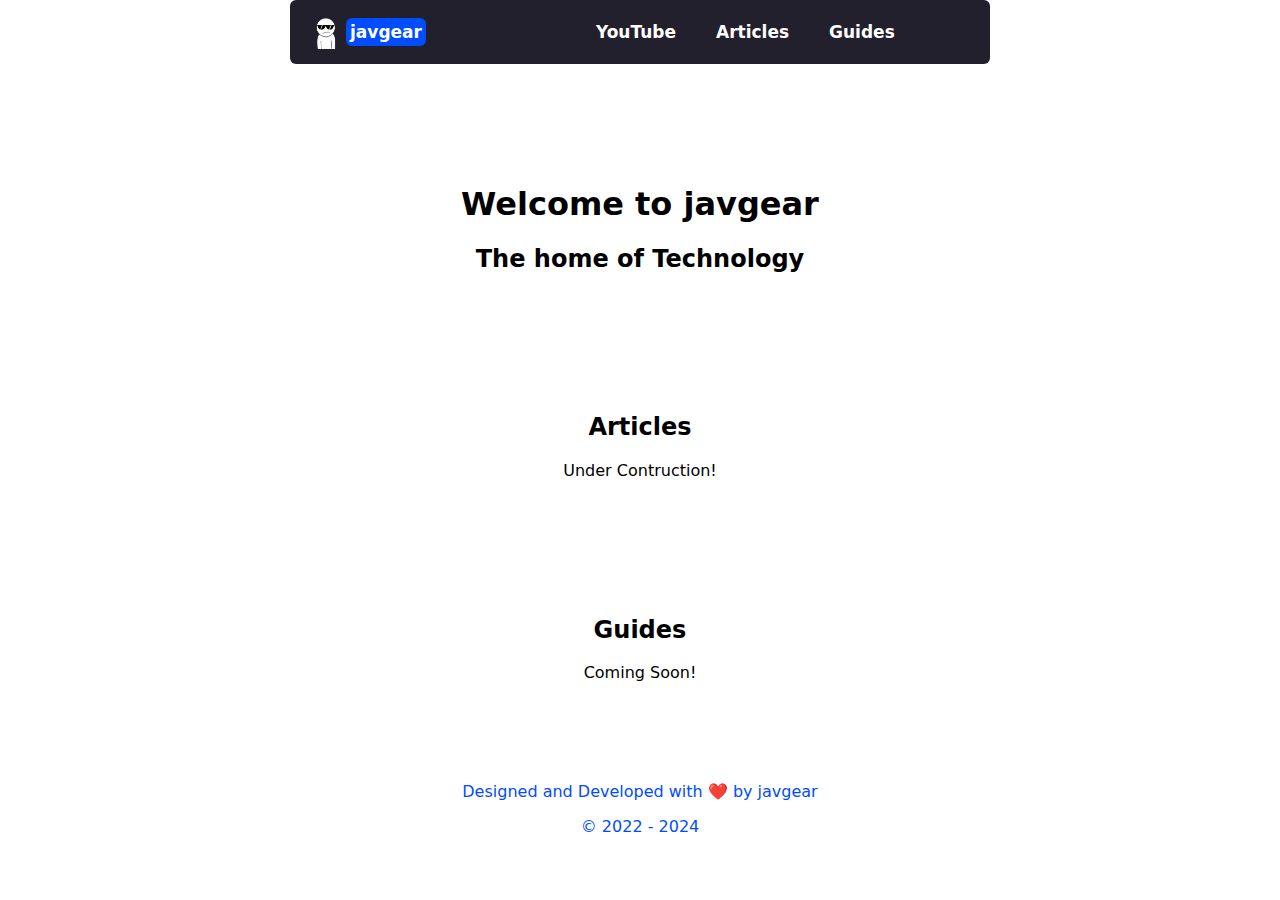
<file: index.html>
<!doctype html>
<html lang="en-US">

<head>
  <title>javgear</title>
  <meta charset="utf-8" />
  <meta name="viewport" content="width=device-width, initial-scale=1.0" />
  <meta name="author" content="javgear" />
  <meta name="description" content="The official website for javgear" />
  <meta property="og:image" content="CoolPFPC.png" />
  <link href="index.css" rel="stylesheet" type="text/css" />
  <link href="nav.css" rel="stylesheet" type="text/css" />
  <script type="text/javascript" src="scripts.js"></script>
  <link rel="icon" type="image/x-icon" href="javgearPFP.png" />
  <link rel="stylesheet" href="https://cdnjs.cloudflare.com/ajax/libs/font-awesome/4.7.0/css/font-awesome.min.css" />
  <link rel="me" href="https://mastodon.social/@javgear1">
</head>

<body>
  <div class="nav" id="nav">
    <div>
      <a id="navhomeicon"><img src="javgearPFP.png" draggable="false" height="32px" width="32px"
          alt="The javgear icon!" /></a>
      <a id="navhometext" href="https://javgear.com"><b id="imp">javgear</b></a>
    </div>
    <a class="navlink"></a>
    <a class="navlink" href="https://javgear.com/youtube">YouTube</a>
    <a class="navlink" href="articles.html">Articles</a>
    <a class="navlink" href="guides.html">Guides</a>
    <a href="javascript:void(0);" class="icon" onclick="myFunction()">
      <i class="fa fa-bars"></i>
    </a>
  </div>

  <div class="main">
    <div class="section 1">
      <h1>Welcome to javgear</h1>
      <h2>The home of Technology</h2>
    </div>

    <div class="section 2">
      <h2><a href="articles.html" class="subheading-link">Articles</a></h2>
      <p>Under Contruction!</p>
    </div>

    <div class="section 3">
      <h2><a href="guides.html" class="subheading-link">Guides</a></h2>
      <p>Coming Soon!</p>
    </div>
  </div>

  <footer>
    <p>Designed and Developed with ❤️ by javgear</p>
    <p>© 2022 - 2024</p>
  </footer>
</body>

</html>
</file>
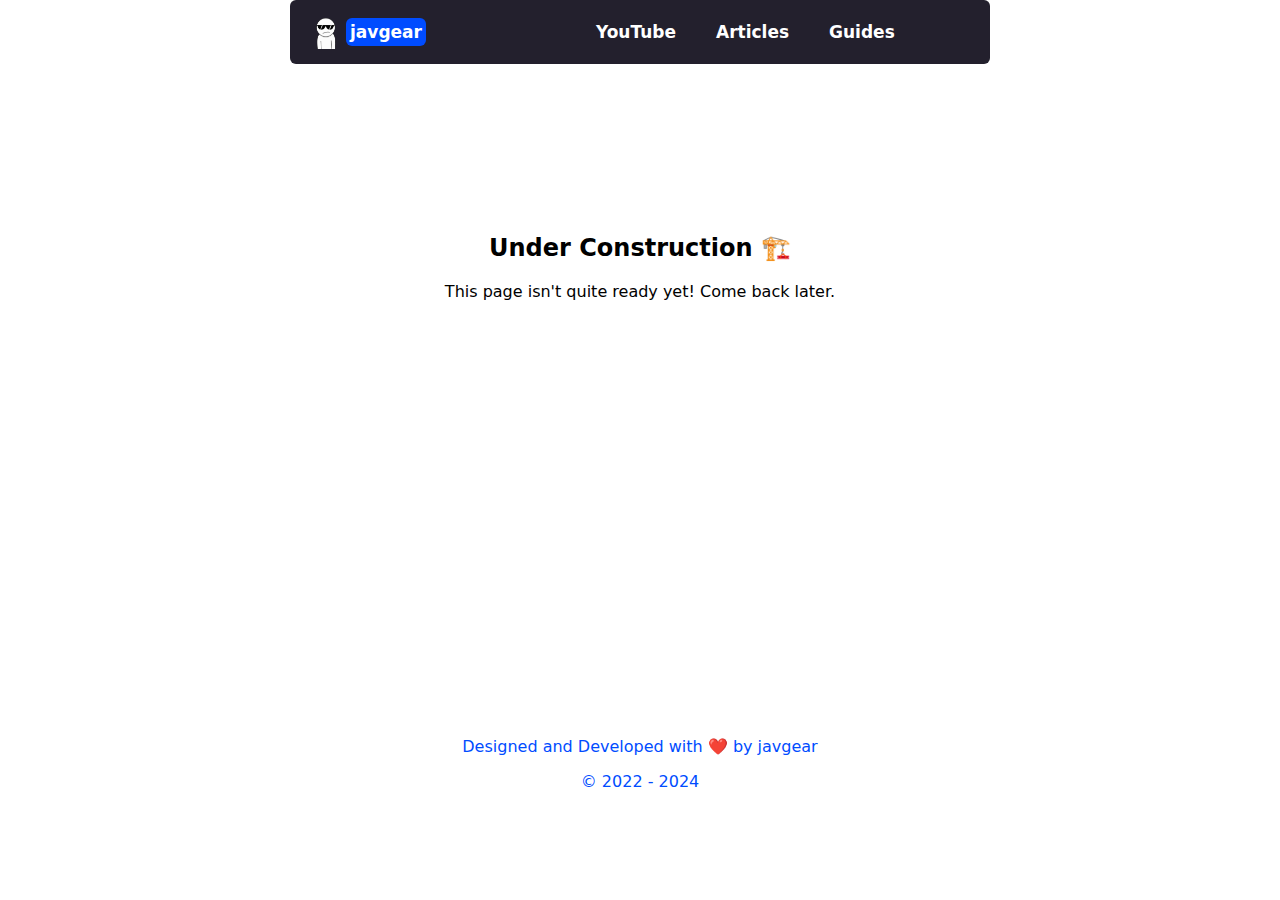
<file: articles.html>
<!DOCTYPE html>
<html lang="en-US">

    <head>
        <title>javgear Blog</title>
        <meta charset="utf-8">
        <meta name="viewport" content="width=device-width, initial-scale=1.0">
        <meta name="author" content="javgear">
        <meta name="description" content="Articles written by javgear">
        <link href="articles.css" rel="stylesheet" type="text/css" />
        <link href="nav.css" rel="stylesheet" type="text/css" />
        <link rel="stylesheet" href="https://cdnjs.cloudflare.com/ajax/libs/font-awesome/4.7.0/css/font-awesome.min.css" />
        <script type="text/javascript" src="scripts.js"></script>
    </head>

    <body>

        <div class="nav" id="nav">
            <div>
              <a id="navhomeicon"><img src="javgearPFP.png" draggable="false" height="32px" width="32px"
                  alt="The javgear icon!" /></a>
              <a id="navhometext" href="https://javgear.com"><b id="imp">javgear</b></a>
            </div>
            <a class="navlink"></a>
            <a class="navlink" href="https://javgear.com/youtube">YouTube</a>
            <a class="navlink" href="https://javgear.com/articles">Articles</a>
            <a class="navlink" href="https://javgear.com/guides">Guides</a>
            <a href="javascript:void(0);" class="icon" onclick="myFunction()">
              <i class="fa fa-bars"></i>
            </a>
          </div>

          <div class="main">

            <div class="temp">
    
              <h2>Under Construction 🏗️</h2>
              
              <p>This page isn't quite ready yet! Come back later.</p>
    
            </div>
    
          </div>

          <footer>
            <p>Designed and Developed with ❤️ by javgear</p>
            <p>© 2022 - 2024</p>
          </footer>

    </body>

</html>
</file>
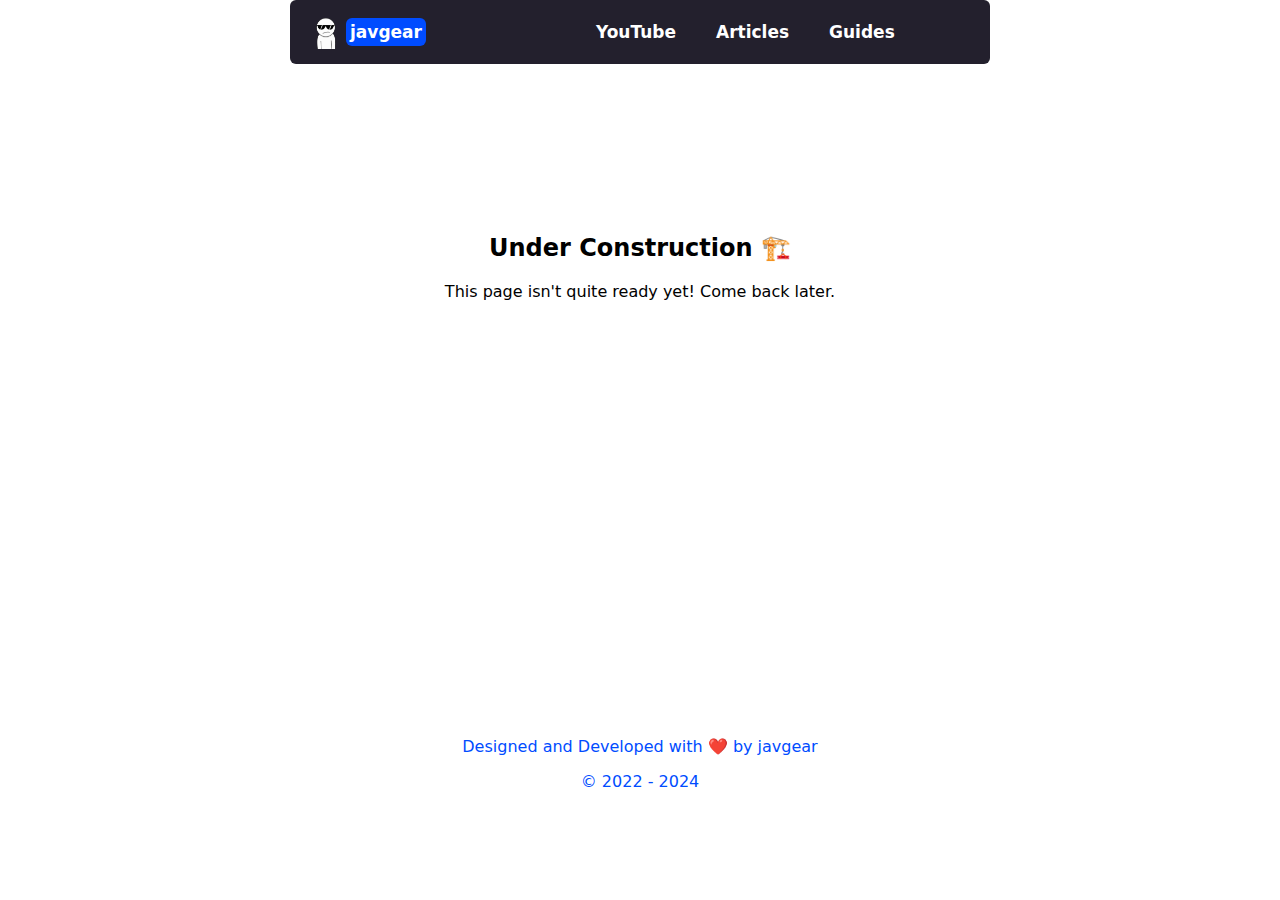
<file: guides.html>
<!DOCTYPE html>
<html lang="en-US">

  <head>
    <title></title>
    <meta charset="utf-8">
    <meta name="viewport" content="width=device-width, initial-scale=1.0">
    <meta name="author" content="javgear">
    <meta name="description" content="Guides written by javgear">
    <link href="guides.css" rel="stylesheet" type="text/css" />
    <link href="nav.css" rel="stylesheet" type="text/css" />
    <link rel="stylesheet" href="https://cdnjs.cloudflare.com/ajax/libs/font-awesome/4.7.0/css/font-awesome.min.css" />
    <script type="text/javascript" src="scripts.js"></script>
  </head>

  <body>

    <div class="nav" id="nav">
        <div>
          <a id="navhomeicon"><img src="javgearPFP.png" draggable="false" height="32px" width="32px"
              alt="The javgear icon!" /></a>
          <a id="navhometext" href="https://javgear.com"><b id="imp">javgear</b></a>
        </div>
        <a class="navlink"></a>
        <a class="navlink" href="https://javgear.com/youtube">YouTube</a>
        <a class="navlink" href="https://javgear.com/articles">Articles</a>
        <a class="navlink" href="https://javgear.com/guides">Guides</a>
        <a href="javascript:void(0);" class="icon" onclick="myFunction()">
          <i class="fa fa-bars"></i>
        </a>
      </div>

      <div class="main">

        <div class="temp">

          <h2>Under Construction 🏗️</h2>
          
          <p>This page isn't quite ready yet! Come back later.</p>

        </div>

      </div>

      <footer>
        <p>Designed and Developed with ❤️ by javgear</p>
        <p>© 2022 - 2024</p>
      </footer>

  </body>

</html>
</file>
<file: index.css>
:root {
  --bg-color: rgb(255, 255, 255);
  --bg-color-2: rgb(0, 0, 0);
  --color: rgb(35, 32, 45);
  --color-2: rgb(250, 250, 250);
  --navlink-hover-color: rgb(47, 210, 255);
  --link-color: rgb(0, 0, 0);
  --link-hover-color: rgb(0, 0, 0);
  --nav-colour: rgb(0, 0, 0);
  --nav-hover-colour: rgb(0, 0, 0);
}

html,
body {
  font-family: system-ui, -apple-system, BlinkMacSystemFont, 'Segoe UI', Roboto, Oxygen, Ubuntu, Cantarell, 'Open Sans', 'Helvetica Neue', sans-serif;
  margin: 0 auto;
  scroll-behavior: smooth;
  background-color: var(--bg-color);
  max-width: 1500px;
}


/* CONTENT / BODY */

.main {
  width: 100%;
  margin-left: auto;
  margin-right: auto;
  text-align: center;
}

.section {
  text-align: center;
  padding-top: 100px;
}

.subheading-link {
  color: var(--link-color);
  text-decoration: none;
}

.subheading-link:hover {
  color: var(--link-hover-color);
}

/* FOOTER */

footer {
  text-align: center;
  padding: 20px 10px;
  margin-left: auto;
  margin-right: auto;
  border-radius: 6px;
  color: #004cff;
  margin-top: 5%;
}
</file>
<file: nav.css>
:root {
  --bg-color: rgb(255, 255, 255);
  --bg-color-2: rgb(0, 0, 0);
  --color: rgb(35, 32, 45);
  --color-2: rgb(250, 250, 250);
  --navlink-hover-color: rgb(47, 210, 255);
  --link-color: rgb(0, 0, 0);
  --link-hover-color: rgb(0, 0, 0);
  --nav-colour: rgb(0, 0, 0);
  --nav-hover-colour: rgb(0, 0, 0);
}

/* NAVIGATION */

.nav {
  background-color: var(--color);
  overflow: hidden;
  border-radius: 6px;
  max-width: 700px;
  margin-left: auto;
  margin-right: auto;
}

.nav a {
  float: left;
  color: var(--bg-color);
  padding: 15px 20px;
  text-align: center;
  text-decoration: none;
  font-size: 17px;
  font-weight: bold;
  line-height: 2;
  transition-duration: 0.2s;
}

.navlink {
  padding: 5px 5px;
}

.nav a:hover {
  color: var(--navlink-hover-color);
  transition-duration: 0.2s;
}

.nav a.active {
  background-color: var(--navlink-color);
  color: black;
}

.nav .icon {
  display: none;
}

#navhomeicon {
  float: left;
  user-select: none;
  -webkit-user-select: none;
  -moz-user-select: none;
  padding: 14.54px 2px 14.54px 20px !important;
}

#navhometext {
  text-decoration: none;
  color: var(--bg-color);
  text-align: center;
  font-size: 17px;
  vertical-align: center;
  user-select: none;
  -webkit-user-select: none;
  -moz-user-select: none;
  padding: 14.04px 110px 14.04px 2px !important;
}

#imp {
  padding: 4px 4px;
  background-color: #004cff;
  border-radius: 6px;
  vertical-align: middle;
}

.nav a img {
  text-align: center;
  vertical-align: middle;
}


@media screen and (max-width: 600px) {
  .nav a:not(:first-child) {
    display: none;
  }

  .nav a.icon {
    float: right;
    display: block;
  }
}

@media screen and (max-width: 600px) {
  .nav.responsive {
    position: relative;
  }

  .nav.responsive a.icon {
    position: absolute;
    right: 0;
    top: 0;
  }

  .nav.responsive a {
    float: none;
    display: block;
    text-align: left;
  }
}
</file>
<file: articles.css>
html,
body {
  font-family: system-ui, -apple-system, BlinkMacSystemFont, 'Segoe UI', Roboto, Oxygen, Ubuntu, Cantarell, 'Open Sans', 'Helvetica Neue', sans-serif;
  margin: 0 auto;
  scroll-behavior: smooth;
  background-color: var(--bg-colour);
  max-width: 1500px;
}

.temp {
  text-align: center;
  padding-top: 150px;
  padding-bottom: 25%;
}

/* FOOTER */

footer {
  text-align: center;
  padding: 20px 10px;
  margin-left: auto;
  margin-right: auto;
  border-radius: 6px;
  color: #004cff;
  margin-top: 5%;
}
</file>
<file: guides.css>
html,
body {
  font-family: system-ui, -apple-system, BlinkMacSystemFont, 'Segoe UI', Roboto, Oxygen, Ubuntu, Cantarell, 'Open Sans', 'Helvetica Neue', sans-serif;
  margin: 0 auto;
  scroll-behavior: smooth;
  background-color: var(--bg-colour);
  max-width: 1500px;
}

.temp {
  text-align: center;
  padding-top: 150px;
  padding-bottom: 25%;
}

/* FOOTER */

footer {
  text-align: center;
  padding: 20px 10px;
  margin-left: auto;
  margin-right: auto;
  border-radius: 6px;
  color: #004cff;
  margin-top: 5%;
}
</file>
